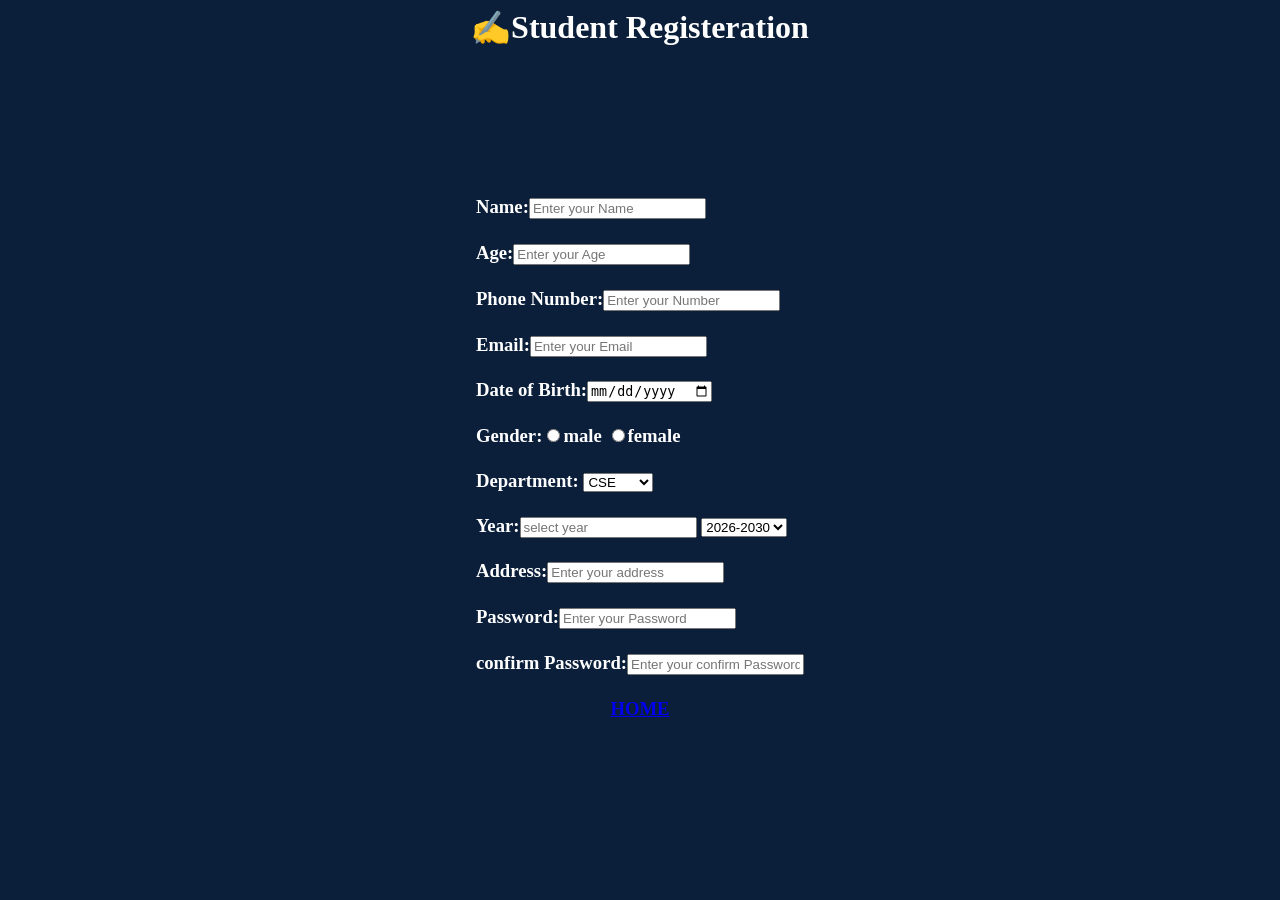
<file: 2nd submit.html>
<body bgcolor="#0B1F3A" text="white">
<center>
    <h1>✍Student Registeration</h1>
<form>
<table>
    
       <tr>
        <td><h3>Name:<input type="text" placeholder="Enter your Name"></h3></td><br>
       </tr>
       <tr>
       <td><h3>Age:<input type="number" placeholder="Enter your Age"></h3></td><br>
    </tr>
       <tr>
    <td><h3>Phone Number:<input type="number" placeholder="Enter your Number"></h3></td><br>
    </tr>
       <tr>
    <td><h3>Email:<input type="email" placeholder="Enter your Email"></h3></td><br>
    </tr>
       <tr>
    <td><h3>Date of Birth:<input type="date"></h3></td><br>
    </tr>
       <tr>
    <td><h3>Gender:<input type="radio" name="gender">male 
                   <input type="radio" name="gender">female</h3></td><br>
                    </tr>
       <tr>
    <td><h3>Department:
        <select>
            <option>CSE</option>
            <option>AI & ML</option>
            <option>AI & DS</option>
            <option>EEE</option>
            <option>ECE</option>
            <option>Civil</option>
            <option>IT</option>
        </select>
       </h3></td><br>
    </tr>
    <tr>
        <td>
            <h3>Year:<input placeholder="select year">
                <select>
                    <option>2026-2030</option>
                </select>
            </h3>
        </td>
    </tr>
    <tr>
        <td>
            <h3>Address:<input type="text" placeholder="Enter your address"></h3>
        </td>
    </tr>
    <tr>
        <td>
            <h3>Password:<input type="text" placeholder="Enter your Password"></h3>
        </td>
    </tr>
    <tr>
        <td>
            <h3>confirm Password:<input type="text" placeholder="Enter your confirm Password"</h3>
        </td>
    </tr>
     <tr>
        <td>
            <h3>
                <p>
                    <center>
                        <a href="2nd.html">HOME</a>
                    </center>
                </p>
            </h3>
        </td>
     </tr>
</table>
</form>
</center>
</body>
</file>
